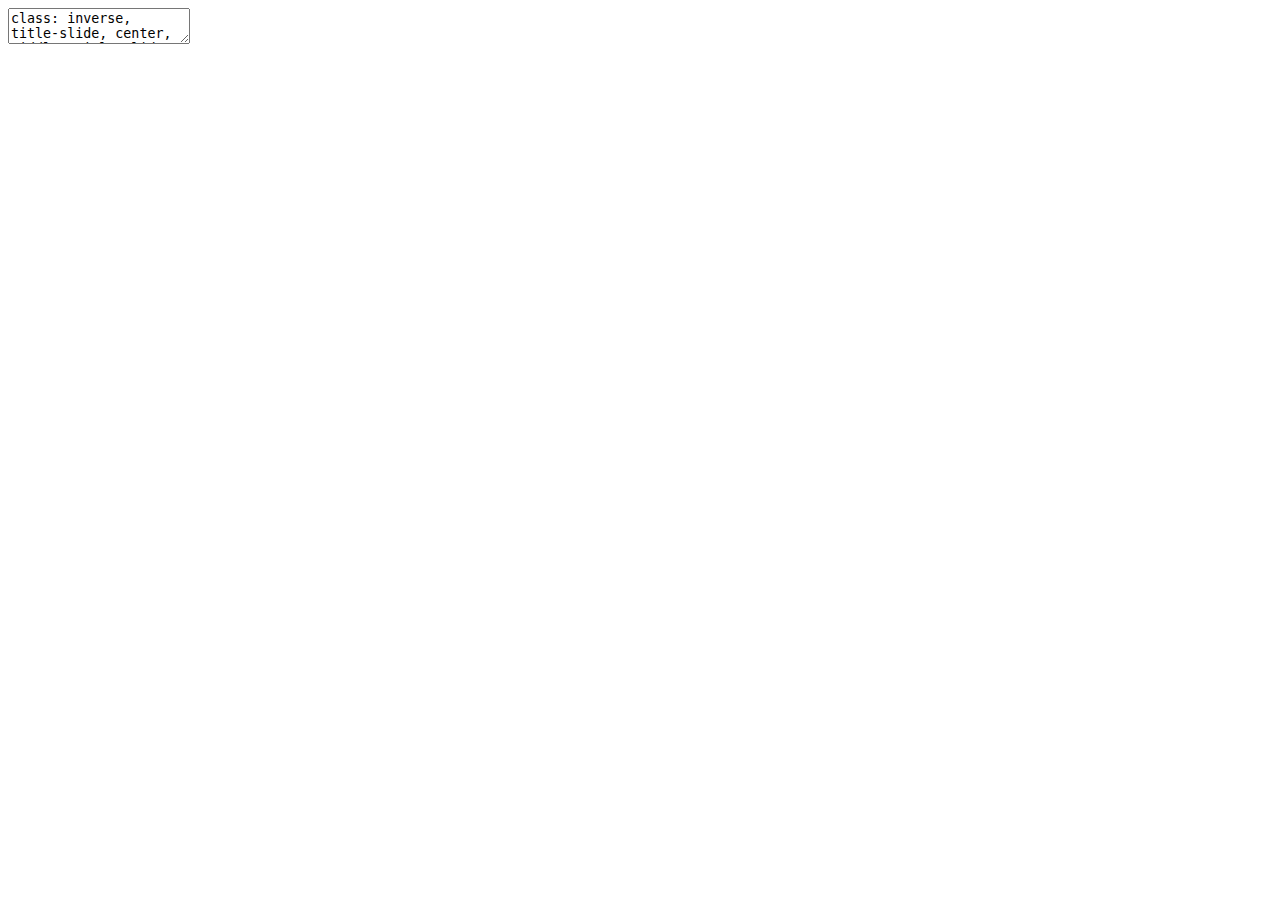
<file: slides/slides.html>
<!DOCTYPE html>
<html lang="" xml:lang="">
  <head>
    <title>Not Just for Programmers</title>
    <meta charset="utf-8" />
    <script src="slides_files/header-attrs/header-attrs.js"></script>
    <link rel="stylesheet" href="xaringan-themer.css" type="text/css" />
  </head>
  <body>
    <textarea id="source">
class: inverse, title-slide, center, middle, title-slide

# Not Just for Programmers
## Applications of Git and GitHub for Ecologists
### <p>Eric R. Scott</p>
<p><svg aria-hidden="true" role="img" viewBox="0 0 512 512" style="height:1em;width:1em;vertical-align:-0.125em;margin-left:auto;margin-right:auto;font-size:inherit;fill:currentColor;overflow:visible;position:relative;"><path d="M459.37 151.716c.325 4.548.325 9.097.325 13.645 0 138.72-105.583 298.558-298.558 298.558-59.452 0-114.68-17.219-161.137-47.106 8.447.974 16.568 1.299 25.34 1.299 49.055 0 94.213-16.568 130.274-44.832-46.132-.975-84.792-31.188-98.112-72.772 6.498.974 12.995 1.624 19.818 1.624 9.421 0 18.843-1.3 27.614-3.573-48.081-9.747-84.143-51.98-84.143-102.985v-1.299c13.969 7.797 30.214 12.67 47.431 13.319-28.264-18.843-46.781-51.005-46.781-87.391 0-19.492 5.197-37.36 14.294-52.954 51.655 63.675 129.3 105.258 216.365 109.807-1.624-7.797-2.599-15.918-2.599-24.04 0-57.828 46.782-104.934 104.934-104.934 30.213 0 57.502 12.67 76.67 33.137 23.715-4.548 46.456-13.32 66.599-25.34-7.798 24.366-24.366 44.833-46.132 57.827 21.117-2.273 41.584-8.122 60.426-16.243-14.292 20.791-32.161 39.308-52.628 54.253z"/></svg> <a href=https://twitter.com/LeafyEricScott> <span class="citation">@LeafyEricScott</span> </a> | <svg aria-hidden="true" role="img" viewBox="0 0 496 512" style="height:1em;width:0.97em;vertical-align:-0.125em;margin-left:auto;margin-right:auto;font-size:inherit;fill:currentColor;overflow:visible;position:relative;"><path d="M165.9 397.4c0 2-2.3 3.6-5.2 3.6-3.3.3-5.6-1.3-5.6-3.6 0-2 2.3-3.6 5.2-3.6 3-.3 5.6 1.3 5.6 3.6zm-31.1-4.5c-.7 2 1.3 4.3 4.3 4.9 2.6 1 5.6 0 6.2-2s-1.3-4.3-4.3-5.2c-2.6-.7-5.5.3-6.2 2.3zm44.2-1.7c-2.9.7-4.9 2.6-4.6 4.9.3 2 2.9 3.3 5.9 2.6 2.9-.7 4.9-2.6 4.6-4.6-.3-1.9-3-3.2-5.9-2.9zM244.8 8C106.1 8 0 113.3 0 252c0 110.9 69.8 205.8 169.5 239.2 12.8 2.3 17.3-5.6 17.3-12.1 0-6.2-.3-40.4-.3-61.4 0 0-70 15-84.7-29.8 0 0-11.4-29.1-27.8-36.6 0 0-22.9-15.7 1.6-15.4 0 0 24.9 2 38.6 25.8 21.9 38.6 58.6 27.5 72.9 20.9 2.3-16 8.8-27.1 16-33.7-55.9-6.2-112.3-14.3-112.3-110.5 0-27.5 7.6-41.3 23.6-58.9-2.6-6.5-11.1-33.3 2.6-67.9 20.9-6.5 69 27 69 27 20-5.6 41.5-8.5 62.8-8.5s42.8 2.9 62.8 8.5c0 0 48.1-33.6 69-27 13.7 34.7 5.2 61.4 2.6 67.9 16 17.7 25.8 31.5 25.8 58.9 0 96.5-58.9 104.2-114.8 110.5 9.2 7.9 17 22.9 17 46.4 0 33.7-.3 75.4-.3 83.6 0 6.5 4.6 14.4 17.3 12.1C428.2 457.8 496 362.9 496 252 496 113.3 383.5 8 244.8 8zM97.2 352.9c-1.3 1-1 3.3.7 5.2 1.6 1.6 3.9 2.3 5.2 1 1.3-1 1-3.3-.7-5.2-1.6-1.6-3.9-2.3-5.2-1zm-10.8-8.1c-.7 1.3.3 2.9 2.3 3.9 1.6 1 3.6.7 4.3-.7.7-1.3-.3-2.9-2.3-3.9-2-.6-3.6-.3-4.3.7zm32.4 35.6c-1.6 1.3-1 4.3 1.3 6.2 2.3 2.3 5.2 2.6 6.5 1 1.3-1.3.7-4.3-1.3-6.2-2.2-2.3-5.2-2.6-6.5-1zm-11.4-14.7c-1.6 1-1.6 3.6 0 5.9 1.6 2.3 4.3 3.3 5.6 2.3 1.6-1.3 1.6-3.9 0-6.2-1.4-2.3-4-3.3-5.6-2z"/></svg> <a href=https://github.com/Aariq> Aariq </a> | <svg aria-hidden="true" role="img" viewBox="0 0 576 512" style="height:1em;width:1.12em;vertical-align:-0.125em;margin-left:auto;margin-right:auto;font-size:inherit;fill:currentColor;overflow:visible;position:relative;"><path d="M280.37 148.26L96 300.11V464a16 16 0 0 0 16 16l112.06-.29a16 16 0 0 0 15.92-16V368a16 16 0 0 1 16-16h64a16 16 0 0 1 16 16v95.64a16 16 0 0 0 16 16.05L464 480a16 16 0 0 0 16-16V300L295.67 148.26a12.19 12.19 0 0 0-15.3 0zM571.6 251.47L488 182.56V44.05a12 12 0 0 0-12-12h-56a12 12 0 0 0-12 12v72.61L318.47 43a48 48 0 0 0-61 0L4.34 251.47a12 12 0 0 0-1.6 16.9l25.5 31A12 12 0 0 0 45.15 301l235.22-193.74a12.19 12.19 0 0 1 15.3 0L530.9 301a12 12 0 0 0 16.9-1.6l25.5-31a12 12 0 0 0-1.7-16.93z"/></svg> <a href=https://www.ericrscott.com/> ericrscott.com </a></p>
### Updated 2022-02-11

---





## Outline 

### 1. What is git / GitHub?

--

### 2. Some context for this talk

--

### 3. Benefits of using git / GitHub in ecology

--
.center[
##If you're a non-coder or a coder who has no bandwidth to learn new software, this talk is *still for you*!
]


---
&lt;img src="../images/git_logo.png" width="200"/&gt;
.pull-left[
- **Version control** software

- Tracks *changes* to files, who made those changes, and *why*

- Enables sane management of complicated, evolving projects



  .center[
  #### Example **Repository**:
  
  !["four files with icons and the following filenames: data_raw.csv, fig1.png, analysis.R,   report.Rmd"](../images/ex_proj.png)
  ]
]
.pull-right[

#### Example Git Workflow:

1. You move code for figure from `analysis.R` to `report.Rmd` and delete `fig1.png`  

2. Save changes

3. Take a snapshot with a **commit**.  Must include message explaining changes!

.center[
  &lt;img src="../images/ex_commit.png" 
       alt="four files with icons and the following filenames: data_raw.csv, fig1.png, analysis.R,   report.Rmd"/&gt;
]
]

---
&lt;img src="../images/git_logo.png" width="200"/&gt;

So instead of this:
.pull-left[
![image of files named analysis_new.R, analysis_final.R, analysis_FINAL_FOR_REALZ.R, and analysis_EB_idea.R](../images/ex_messy.png)
]
.pull-right[
&lt;img src ="../images/ex_oldcode.png"
     alt = "commented-out R code starting with '#OLD CODE, might not work'"/&gt;
]

--

You have this:

.center[
![image of git commit history with commits "initial commit", "add summary table", "move fig1 code to report", "add linear model", "change to log-normal GLM"](../images/ex_hist.png)
]

---
&lt;img src="../images/github_logo.png" width=250/&gt;

.pull-left[
- Website for hosting version controlled code and interfacing with git
- Supports sharing and collaborating on code (and other text)
- Repositories can be public or private

#### Typical GitHub workflow:

1. Make **commits**
2. **Push** a series of **commits** to remote repository hosted on GitHub
5. Collaborators (or you on a different computer) can **pull** changes to get most up-to-date version of project

]

.pull-right[
&lt;img src="../images/github_bryan.png" width = 450 /&gt;
]
.right[Image Credit: [Bryan et al. 2018](https://doi.org/10.1080/00031305.2017.1399928)]


---
## Collaborating with GitHub

- **Branches** can be used to independently make changes, like each co-author editing their own copy of a manuscript

- **Pull Requests** are a *request* that changes made in a branch are *pulled* into the main branch

- When pull requests are made, there are opportunities to view and review the changes, request further edits, and to deal with conflicts (e.g. someone already edited a line in a different way)


![A wide image with a diagram of branching in git.](https://docs.github.com/assets/images/help/repository/branching.png)
 
 .right[Image Credit: [docs.github.com](https://docs.github.com/en/get-started/quickstart/hello-world)]
---
class: inverse center middle
# Context: why am I giving this talk?

---
### My git / GitHub journey

2017 — First ever commit.  Added function to query chemical IDs for flavors and aromas to the [webchem package](https://github.com/ropensci/webchem).   

--

2018 — Started using GitHub as a way to backup all my analyses

--

2019 — First time really using GitHub collaboratively. `webchem` maintainers invited me to apply for [R Consortium grant](https://www.r-consortium.org/projects/awarded-projects/2019-group-2#webchem:+accessing+chemical+information+from+the+web) with them.

--

2020 — Started collaboration on manuscripts via GitHub: [webchem manuscript](https://github.com/EDiLD/webchem_paper) and [first postdoc paper](https://github.com/BrunaLab/HeliconiaDemography) written in R Markdown collaboratively via GitHub

--

2021 — Mentored [REU students](https://github.com/BrunaLab/REU-resources) remotely using GitHub to share and review code and data

--

2021 — [SORTEE conference](https://www.sortee.org/past/).  Started work on [collaborative manuscript]() with working title:
"Not just for programmers: A friendly guide on the versatility/benefits of GitHub for accelerating collaborative research in Ecology and Evolution"

.center[
My inspiration:
**"GitHub is great, but it could be even better with more buy-in from collaborators.  How can I lower barriers?"**
]

---
class: inverse center middle
# Uses and Benefits of GitHub in Ecology


---
## Collaborative Data Analysis

Multiple people can be given permission to work on a single GitHub repository

**A possible workflow for getting feedback on R code:**

- I **push** R code to GitHub and ask Elizabeth to review it

- Elizabeth **clones** repository to her computer and runs the code

- Elizabeth adds some comments, fixes some mistakes, makes commits, **pushes** changes

- I then **pull** her changes and run updated code on my computer

--

More [complicated workflows](https://docs.github.com/en/get-started/quickstart/github-flow) that better manage conflicts exist, but are not strictly necessary

--

### This could be really useful for *remote* and *bi-coastal* labs doing a lot of modeling and data analysis!

---
## Interacting with Published R Code

- Many R packages are developed collaboratively on GitHub

- Some manuscripts share code on GitHub

- Report bugs with **Issues**

- Ask for help in **Discussions**

- Copy and edit code by **forking** repository

- Make contributions with **pull requests**

###Demo:

- Example R Package: https://github.com/lme4/lme4
- Example Discussions: https://github.com/easystats/performance/discussions
- Example manuscript code: https://github.com/weecology/white-etal-2012-ecology
- Example pull request: https://github.com/bbolker/bbmle/pull/21


---
## Archiving Data and Code

- Journals increasingly requiring data (and code) to be archived

- GitHub alone not suitable for long-term archiving, but GitHub + Zotero is recommended ([Mislan et al. 2016](https://doi.org/10.1016/j.tree.2015.11.006))

- Archived code is more reliable and often easier to use than journal supplements

- Literally just flip a switch on Zenodo, then create a **release** on GitHub and the whole repository is archived and given a DOI.

.center[
  [![](../images/ex_doi.png)](https://github.com/Aariq/PCA-vs-PLS)
]

---
## Websites

GitHub pages is a feature that will turn any .md or .html file on GitHub into a website with a URL

#### Uses from simple to complex:

- Single R Markdown report to send to advisor or collaborators (e.g. https://brunalab.github.io/heliconia-cmip/)

- Host an HTML-based presentation (like this one! https://aariq.github.io/github-for-ecologists/slides/slides.html)

- Summary of a project or manuscript (e.g. https://lter.github.io/lterdatasampler/)

- Website for a course (e.g. https://github.com/weecology/forecasting-course)

- Personal website (e.g. https://masonfidino.com/)

- Lab website (e.g. https://uricchio.github.io/)

---
## Manuscripts
.pull-left[
Although it's not really it's *intended* use, GitHub can be used effectively for collaborative writing.

Some caveats:

- git only tracks differences in *plain text*, so .docx files won't work well (markdown is an alternative)
- Not synchronous like Google Docs
- not as easy to add comments like in Word

Some benefits:
- sane management of conflicts
- centralized discussion and versioning
- everyone has access to most up-to-date version
]

--

.pull-right[
#### Markdown Example:

```
# Heading
## Subheading
```
#### Heading
##### Subheading

```
**bold**, *italics*
```

**bold**, *italics*

```
$y = \alpha_0 + \beta_1 x_1$
```

`\(y = \alpha_0 + \beta_1 x_1\)`

]


---
## Where Do I Learn More?

**For more in-depth overview:**

Bryan, Jennifer (2018) “Excuse Me, Do You Have a Moment to Talk about Version Control?” The American Statistician 72(1):20–27. https://doi.org/10.1080/00031305.2017.1399928.

**Step-by-step instructions for R Users:**

www.happygitwithr.com

**GitHub's startup guide:**

https://docs.github.com/en/get-started

**Guide to making a pull-request from RStudio:**

https://usethis.r-lib.org/articles/pr-functions.html

**Making a website**

https://docs.github.com/en/pages/setting-up-a-github-pages-site-with-jekyll

https://rstudio.github.io/distill/website.html

---
class: center, middle

# Thanks!
# Questions?

Slides created via the R packages:

[**xaringan**](https://github.com/yihui/xaringan)&lt;br&gt;
[gadenbuie/xaringanthemer](https://github.com/gadenbuie/xaringanthemer)
    </textarea>
<style data-target="print-only">@media screen {.remark-slide-container{display:block;}.remark-slide-scaler{box-shadow:none;}}</style>
<script src="https://remarkjs.com/downloads/remark-latest.min.js"></script>
<script>var slideshow = remark.create({
"slideNumberFormat": "%current%",
"highlightStyle": "github",
"highlightLines": false,
"ratio": "16:9",
"countIncrementalSlides": false
});
if (window.HTMLWidgets) slideshow.on('afterShowSlide', function (slide) {
  window.dispatchEvent(new Event('resize'));
});
(function(d) {
  var s = d.createElement("style"), r = d.querySelector(".remark-slide-scaler");
  if (!r) return;
  s.type = "text/css"; s.innerHTML = "@page {size: " + r.style.width + " " + r.style.height +"; }";
  d.head.appendChild(s);
})(document);

(function(d) {
  var el = d.getElementsByClassName("remark-slides-area");
  if (!el) return;
  var slide, slides = slideshow.getSlides(), els = el[0].children;
  for (var i = 1; i < slides.length; i++) {
    slide = slides[i];
    if (slide.properties.continued === "true" || slide.properties.count === "false") {
      els[i - 1].className += ' has-continuation';
    }
  }
  var s = d.createElement("style");
  s.type = "text/css"; s.innerHTML = "@media print { .has-continuation { display: none; } }";
  d.head.appendChild(s);
})(document);
// delete the temporary CSS (for displaying all slides initially) when the user
// starts to view slides
(function() {
  var deleted = false;
  slideshow.on('beforeShowSlide', function(slide) {
    if (deleted) return;
    var sheets = document.styleSheets, node;
    for (var i = 0; i < sheets.length; i++) {
      node = sheets[i].ownerNode;
      if (node.dataset["target"] !== "print-only") continue;
      node.parentNode.removeChild(node);
    }
    deleted = true;
  });
})();
(function() {
  "use strict"
  // Replace <script> tags in slides area to make them executable
  var scripts = document.querySelectorAll(
    '.remark-slides-area .remark-slide-container script'
  );
  if (!scripts.length) return;
  for (var i = 0; i < scripts.length; i++) {
    var s = document.createElement('script');
    var code = document.createTextNode(scripts[i].textContent);
    s.appendChild(code);
    var scriptAttrs = scripts[i].attributes;
    for (var j = 0; j < scriptAttrs.length; j++) {
      s.setAttribute(scriptAttrs[j].name, scriptAttrs[j].value);
    }
    scripts[i].parentElement.replaceChild(s, scripts[i]);
  }
})();
(function() {
  var links = document.getElementsByTagName('a');
  for (var i = 0; i < links.length; i++) {
    if (/^(https?:)?\/\//.test(links[i].getAttribute('href'))) {
      links[i].target = '_blank';
    }
  }
})();</script>

<script>
slideshow._releaseMath = function(el) {
  var i, text, code, codes = el.getElementsByTagName('code');
  for (i = 0; i < codes.length;) {
    code = codes[i];
    if (code.parentNode.tagName !== 'PRE' && code.childElementCount === 0) {
      text = code.textContent;
      if (/^\\\((.|\s)+\\\)$/.test(text) || /^\\\[(.|\s)+\\\]$/.test(text) ||
          /^\$\$(.|\s)+\$\$$/.test(text) ||
          /^\\begin\{([^}]+)\}(.|\s)+\\end\{[^}]+\}$/.test(text)) {
        code.outerHTML = code.innerHTML;  // remove <code></code>
        continue;
      }
    }
    i++;
  }
};
slideshow._releaseMath(document);
</script>
<!-- dynamically load mathjax for compatibility with self-contained -->
<script>
(function () {
  var script = document.createElement('script');
  script.type = 'text/javascript';
  script.src  = 'https://mathjax.rstudio.com/latest/MathJax.js?config=TeX-MML-AM_CHTML';
  if (location.protocol !== 'file:' && /^https?:/.test(script.src))
    script.src  = script.src.replace(/^https?:/, '');
  document.getElementsByTagName('head')[0].appendChild(script);
})();
</script>
  </body>
</html>
</file>
<file: slides/xaringan-themer.css>
/* -------------------------------------------------------
 *
 *     !! This file was generated by xaringanthemer !!
 *
 *  Changes made to this file directly will be overwritten
 *  if you used xaringanthemer in your xaringan slides Rmd
 *
 *  Issues or likes?
 *    - https://github.com/gadenbuie/xaringanthemer
 *    - https://www.garrickadenbuie.com
 *
 *  Need help? Try:
 *    - vignette(package = "xaringanthemer")
 *    - ?xaringanthemer::style_xaringan
 *    - xaringan wiki: https://github.com/yihui/xaringan/wiki
 *    - remarkjs wiki: https://github.com/gnab/remark/wiki
 *
 *  Version: 0.4.1
 *
 * ------------------------------------------------------- */
@import url(https://fonts.googleapis.com/css?family=Noto+Sans:400,400i,700,700i&display=swap);
@import url(https://fonts.googleapis.com/css?family=Cabin:600,600i&display=swap);
@import url(https://fonts.googleapis.com/css?family=Source+Code+Pro:400,700&display=swap);


:root {
  /* Fonts */
  --text-font-family: 'Noto Sans';
  --text-font-is-google: 1;
  --text-font-family-fallback: -apple-system, BlinkMacSystemFont, avenir next, avenir, helvetica neue, helvetica, Ubuntu, roboto, noto, segoe ui, arial;
  --text-font-base: sans-serif;
  --header-font-family: Cabin;
  --header-font-is-google: 1;
  --header-font-family-fallback: Georgia, serif;
  --code-font-family: 'Source Code Pro';
  --code-font-is-google: 1;
  --base-font-size: 20px;
  --text-font-size: 1rem;
  --code-font-size: 0.9rem;
  --code-inline-font-size: 1em;
  --header-h1-font-size: 2.75rem;
  --header-h2-font-size: 2.25rem;
  --header-h3-font-size: 1.75rem;

  /* Colors */
  --text-color: #272822;
  --header-color: #23395b;
  --background-color: #FFFFFF;
  --link-color: #23395b;
  --text-bold-color: #23395b;
  --code-highlight-color: rgba(255,255,0,0.5);
  --inverse-text-color: #FFFFFF;
  --inverse-background-color: #23395b;
  --inverse-header-color: #FFFFFF;
  --inverse-link-color: white;
  --title-slide-background-color: #23395b;
  --title-slide-text-color: #FFFFFF;
  --header-background-color: #23395b;
  --header-background-text-color: #FFFFFF;
  --base: #23395b;
  --white: #FFFFFF;
  --black: #272822;
}

html {
  font-size: var(--base-font-size);
}

body {
  font-family: var(--text-font-family), var(--text-font-family-fallback), var(--text-font-base);
  font-weight: normal;
  color: var(--text-color);
}
h1, h2, h3 {
  font-family: var(--header-font-family), var(--header-font-family-fallback);
  font-weight: 600;
  color: var(--header-color);
}
.remark-slide-content {
  background-color: var(--background-color);
  font-size: 1rem;
  padding: 16px 64px 16px 64px;
  width: 100%;
  height: 100%;
}
.remark-slide-content h1 {
  font-size: var(--header-h1-font-size);
}
.remark-slide-content h2 {
  font-size: var(--header-h2-font-size);
}
.remark-slide-content h3 {
  font-size: var(--header-h3-font-size);
}
.remark-code, .remark-inline-code {
  font-family: var(--code-font-family), Menlo, Consolas, Monaco, Liberation Mono, Lucida Console, monospace;
}
.remark-code {
  font-size: var(--code-font-size);
}
.remark-inline-code {
  font-size: var(--code-inline-font-size);
  color: #23395b;
}
.remark-slide-number {
  color: #23395b;
  opacity: 1;
  font-size: 0.9rem;
}
strong {
  font-weight: bold;
  color: var(--text-bold-color);
}
a, a > code {
  color: var(--link-color);
  text-decoration: underline;
}
.footnote {
  position: absolute;
  bottom: 60px;
  padding-right: 4em;
  font-size: 0.9em;
}
.remark-code-line-highlighted {
  background-color: var(--code-highlight-color);
}
.inverse {
  background-color: var(--inverse-background-color);
  color: var(--inverse-text-color);
  
}
.inverse h1, .inverse h2, .inverse h3 {
  color: var(--inverse-header-color);
}
.inverse a, .inverse a > code {
  color: var(--inverse-link-color);
}
.title-slide, .title-slide h1, .title-slide h2, .title-slide h3 {
  color: var(--title-slide-text-color);
}
.title-slide {
  background-color: var(--title-slide-background-color);
}
.title-slide .remark-slide-number {
  display: none;
}
/* Two-column layout */
.left-column {
  width: 20%;
  height: 92%;
  float: left;
}
.left-column h2, .left-column h3 {
  color: #23395b99;
}
.left-column h2:last-of-type, .left-column h3:last-child {
  color: #23395b;
}
.right-column {
  width: 75%;
  float: right;
  padding-top: 1em;
}
.pull-left {
  float: left;
  width: 47%;
}
.pull-right {
  float: right;
  width: 47%;
}
.pull-right + * {
  clear: both;
}
img, video, iframe {
  max-width: 100%;
}
blockquote {
  border-left: solid 5px #23395b80;
  padding-left: 1em;
}
.remark-slide table {
  margin: auto;
  border-top: 1px solid #666;
  border-bottom: 1px solid #666;
}
.remark-slide table thead th {
  border-bottom: 1px solid #ddd;
}
th, td {
  padding: 5px;
}
.remark-slide thead, .remark-slide tfoot, .remark-slide tr:nth-child(even) {
  background: #D3D7DE;
}
table.dataTable tbody {
  background-color: var(--background-color);
  color: var(--text-color);
}
table.dataTable.display tbody tr.odd {
  background-color: var(--background-color);
}
table.dataTable.display tbody tr.even {
  background-color: #D3D7DE;
}
table.dataTable.hover tbody tr:hover, table.dataTable.display tbody tr:hover {
  background-color: rgba(255, 255, 255, 0.5);
}
.dataTables_wrapper .dataTables_length, .dataTables_wrapper .dataTables_filter, .dataTables_wrapper .dataTables_info, .dataTables_wrapper .dataTables_processing, .dataTables_wrapper .dataTables_paginate {
  color: var(--text-color);
}
.dataTables_wrapper .dataTables_paginate .paginate_button {
  color: var(--text-color) !important;
}

/* Horizontal alignment of code blocks */
.remark-slide-content.left pre,
.remark-slide-content.center pre,
.remark-slide-content.right pre {
  text-align: start;
  width: max-content;
  max-width: 100%;
}
.remark-slide-content.left pre,
.remark-slide-content.right pre {
  min-width: 50%;
  min-width: min(40ch, 100%);
}
.remark-slide-content.center pre {
  min-width: 66%;
  min-width: min(50ch, 100%);
}
.remark-slide-content.left pre {
  margin-left: unset;
  margin-right: auto;
}
.remark-slide-content.center pre {
  margin-left: auto;
  margin-right: auto;
}
.remark-slide-content.right pre {
  margin-left: auto;
  margin-right: unset;
}

/* Slide Header Background for h1 elements */
.remark-slide-content.header_background > h1 {
  display: block;
  position: absolute;
  top: 0;
  left: 0;
  width: 100%;
  background: var(--header-background-color);
  color: var(--header-background-text-color);
  padding: 2rem 64px 1.5rem 64px;
  margin-top: 0;
  box-sizing: border-box;
}
.remark-slide-content.header_background {
  padding-top: 7rem;
}

@page { margin: 0; }
@media print {
  .remark-slide-scaler {
    width: 100% !important;
    height: 100% !important;
    transform: scale(1) !important;
    top: 0 !important;
    left: 0 !important;
  }
}

.base {
  color: var(--base);
}
.bg-base {
  background-color: var(--base);
}
.white {
  color: var(--white);
}
.bg-white {
  background-color: var(--white);
}
.black {
  color: var(--black);
}
.bg-black {
  background-color: var(--black);
}
</file>
